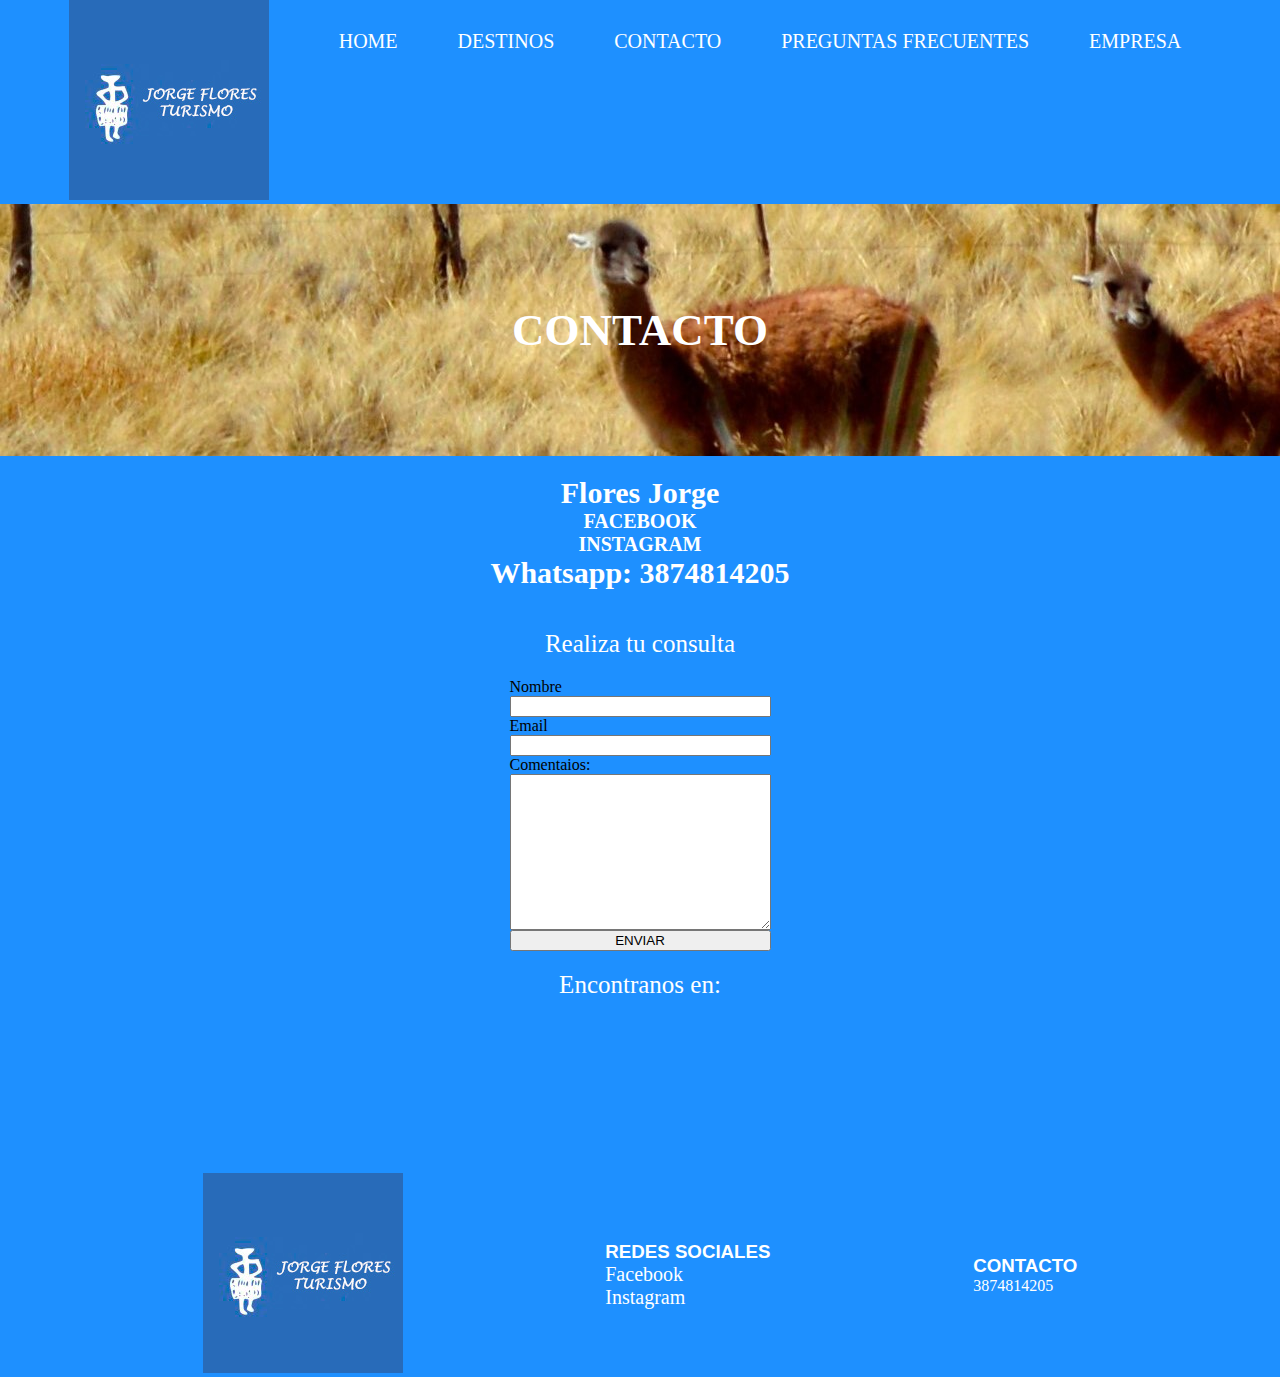
<file: pages/contacto.html>
<!DOCTYPE html>
<html lang="es">
<head>
    <meta charset="UTF-8">
    <meta http-equiv="X-UA-Compatible" content="IE=edge">
    <meta name="viewport" content="width=device-width, initial-scale=1.0">
    <title>contacto</title>
    <link rel="shortcut icon" href="../img/logo02.jpg" type="image/x-icon">
    <link rel="stylesheet" href="../css/style.css">
</head>
<body>
    <header class="header">
            <div class="logo">
                <img src="../img/logo02.jpg" alt="logo">
            </div>
            <nav>
                <ul>
                    <li><a href="../index.html">HOME</a></li>
                    <li><a href="../pages/destinos.html">DESTINOS</a></li>
                    <li><a href="#">CONTACTO</a></li>
                    <li><a href="../pages/preguntas.html">PREGUNTAS FRECUENTES</a></li>
                    <li><a href="../pages/servicios.html">EMPRESA</a></li>
                </ul>
            </nav>
    </header>
    <main class="MainCon">
        <div class="Cont">
            <h2>CONTACTO</h2>
        </div>
        <div class="ContRedes">
            <h4>Flores Jorge</h4>
            <h4><a href="https://www.facebook.com/jorgericardo.flores.3/">FACEBOOK</a></a></h4>
            <h4><a href="https://z-p15.www.instagram.com/jorgericardoflores/">INSTAGRAM</a></h4>
            <h4>Whatsapp: 3874814205</h4>
        </div>
        <div class="ContTitulo">
            <p>Realiza tu consulta</p>
        </div>
        <div class="Cuadro">
            <form action="" class="form">
                <label for="">Nombre</label>
                <input type="text" name="" id="">
                <label for="">Email</label>
                <input type="email" name="" id="">
                <label for="">Comentaios:</label>
                <textarea name="" id="" cols="30" rows="10"></textarea>
                <input type="submit" value="ENVIAR">
            </form>
        </div>
        <div class="ContUbi">
            <p>Encontranos en:</p>
        </div>
        <div class="ContMap">
            <div><iframe src="https://www.google.com/maps/embed?pb=!1m18!1m12!1m3!1d3622.212951755284!2d-65.41260538499864!3d-24.788160584088068!2m3!1f0!2f0!3f0!3m2!1i1024!2i768!4f13.1!3m3!1m2!1s0x941bc3a3664432bf%3A0x7413a68ddc912bee!2sMuseo%20G%C3%BCemes!5e0!3m2!1ses-419!2sar!4v1680982712508!5m2!1ses-419!2sar" width="100%" height="auto" style="border:0;" allowfullscreen="" loading="lazy" referrerpolicy="no-referrer-when-downgrade"></iframe></div>
        </div>
    </main>
    <footer>
            <div class="logo">
                <img src="../img/logo02.jpg" alt="logo">
            </div>
            <div class="redes">
                <h3>REDES SOCIALES</h3>
                <a href="https://www.facebook.com/jorgericardo.flores.3/">Facebook</a>
                <a href="https://z-p15.www.instagram.com/jorgericardoflores/">Instagram</a>
            </div>
            <div class="contacto">
                <h3>CONTACTO</h3>
                <P>3874814205</P>
            </div>
    </footer>
</body>
</html>
</file>
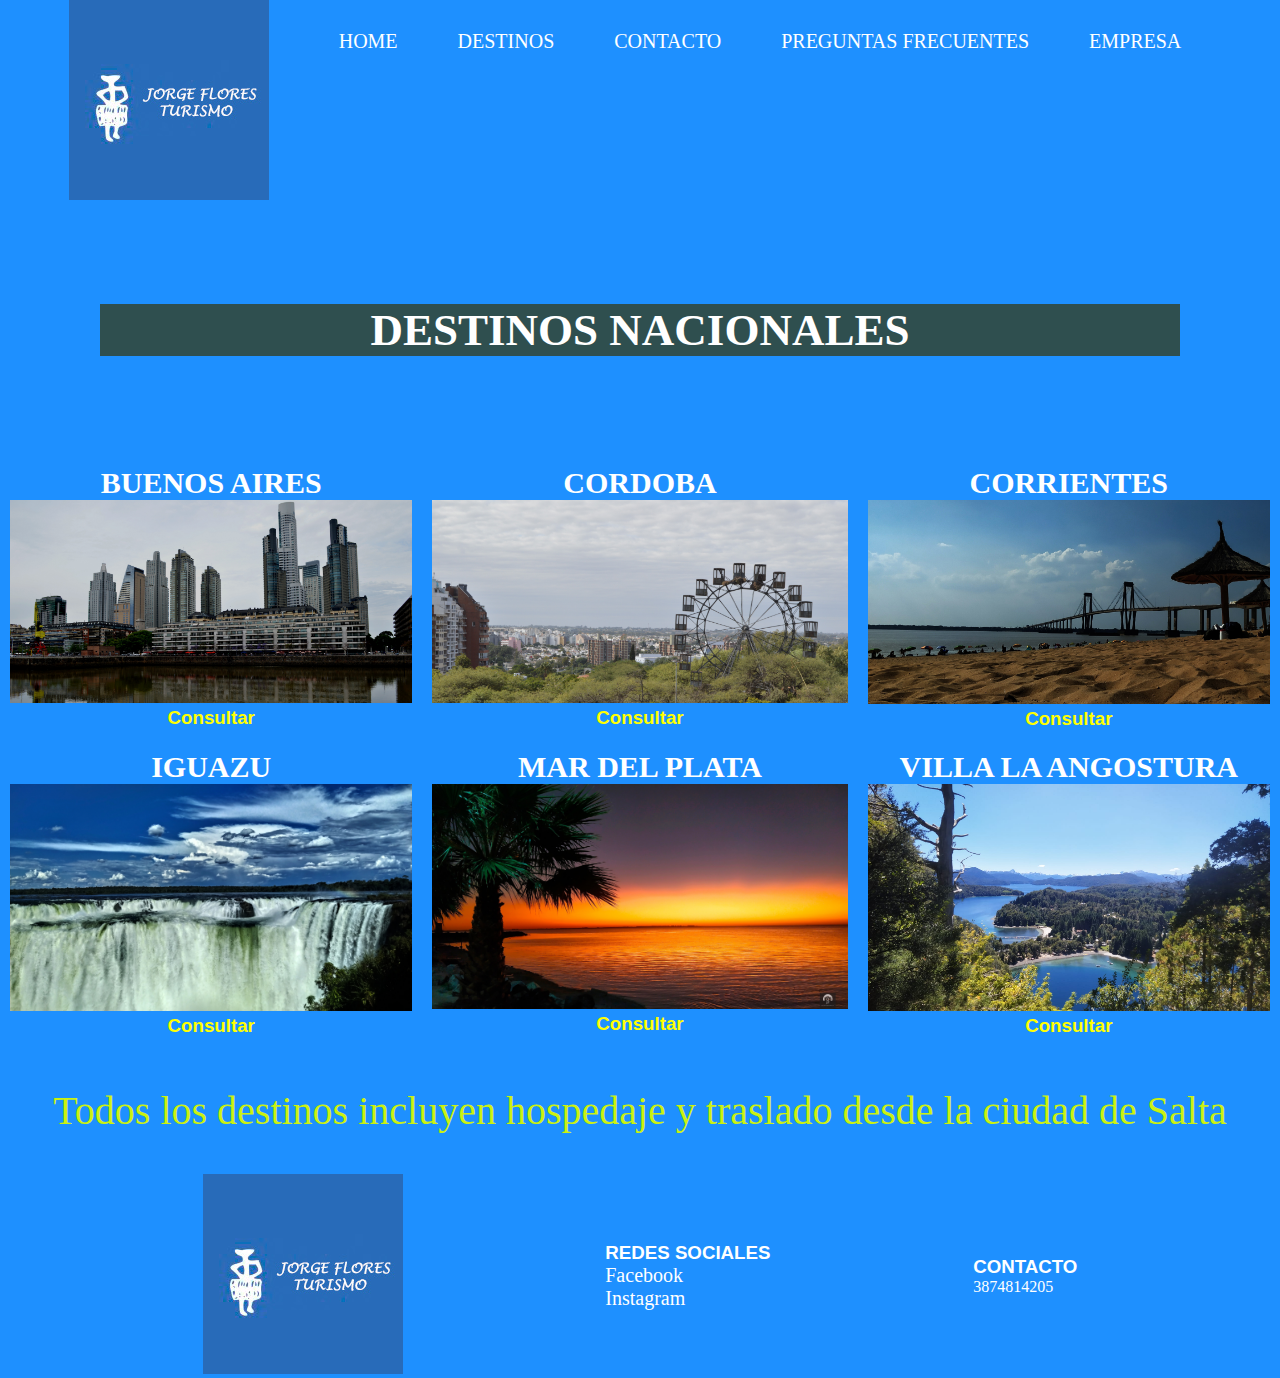
<file: pages/destinos.html>
<!DOCTYPE html>
<html lang="es">
<head>
    <meta charset="UTF-8">
    <meta http-equiv="X-UA-Compatible" content="IE=edge">
    <meta name="viewport" content="width=device-width, initial-scale=1.0">
    <title>destinos</title>
    <link rel="shortcut icon" href="../img/logo02.jpg" type="image/x-icon">
    <link rel="stylesheet" href="../css/style.css">
</head>
<body>
    <header class="header">
            <div class="logo">
                <img src="../img/logo02.jpg" alt="logo">
            </div>
            <nav>
                <ul>
                    <li><a href="../index.html">HOME</a></li>
                    <li><a href="#">DESTINOS</a></li>
                    <li><a href="../pages/contacto.html">CONTACTO</a></li>
                    <li><a href="../pages/preguntas.html">PREGUNTAS FRECUENTES</a></li>
                    <li><a href="../pages/servicios.html">EMPRESA</a></li>
                </ul>
            </nav>
    </header>
        <main class="MainDes">
            <div class="DestinoTitulo">
                <h2 class="Nac">DESTINOS NACIONALES</h2>
            </div>
            <div class="DesA">
                <h4>BUENOS AIRES</h4>
                <img src="../img/bs as.jpg" alt="" class="img_fluid">
                <h3 class="consultar">Consultar</h3>
            </div>
            <div class="DesB">
                <h4>CORDOBA</h4>
                <img src="../img/CORDOBA.JPG" alt="" class="img_fluid">
                <h3 class="consultar">Consultar</h3>
            </div>
            <div class="DesC">
                <h4>CORRIENTES</h4>
                <img src="../img/corrientes.jpg" alt="" class="img_fluid">
                <h3 class="consultar">Consultar</h3>
            </div>
            <div class="DesD">
                <h4>IGUAZU</h4>
                <img src="../img/iguazu.jpg" alt="" class="img_fluid">
                <h3 class="consultar">Consultar</h3>
            </div>
            <div class="DesE">
                <h4>MAR DEL PLATA</h4>
                <img src="../img/Mar.jpg" alt="" class="img_fluid">
                <h3 class="consultar">Consultar</h3>
            </div>
            <div class="DesF">
                <h4>VILLA LA ANGOSTURA</h4>
                <img src="../img/villa la angostura.jpeg" alt=""class="img_fluid">
                <h3 class="consultar">Consultar</h3>
            </div>
            <div class="TextFinal">
                <h5>Todos los destinos incluyen hospedaje y traslado desde la ciudad de Salta</h5>
            </div>
        </main>
    <footer>
            <div class="logo">
                <img src="../img/logo02.jpg" alt="logo">
            </div>
            <div class="redes">
                <h3>REDES SOCIALES</h3>
                <a href="https://www.facebook.com/jorgericardo.flores.3/">Facebook</a>
                <a href="https://z-p15.www.instagram.com/jorgericardoflores/">Instagram</a>
            </div>
            <div class="contacto">
                <h3>CONTACTO</h3>
                <P>3874814205</P>
            </div>
    </footer>
</body>
</html>
</file>
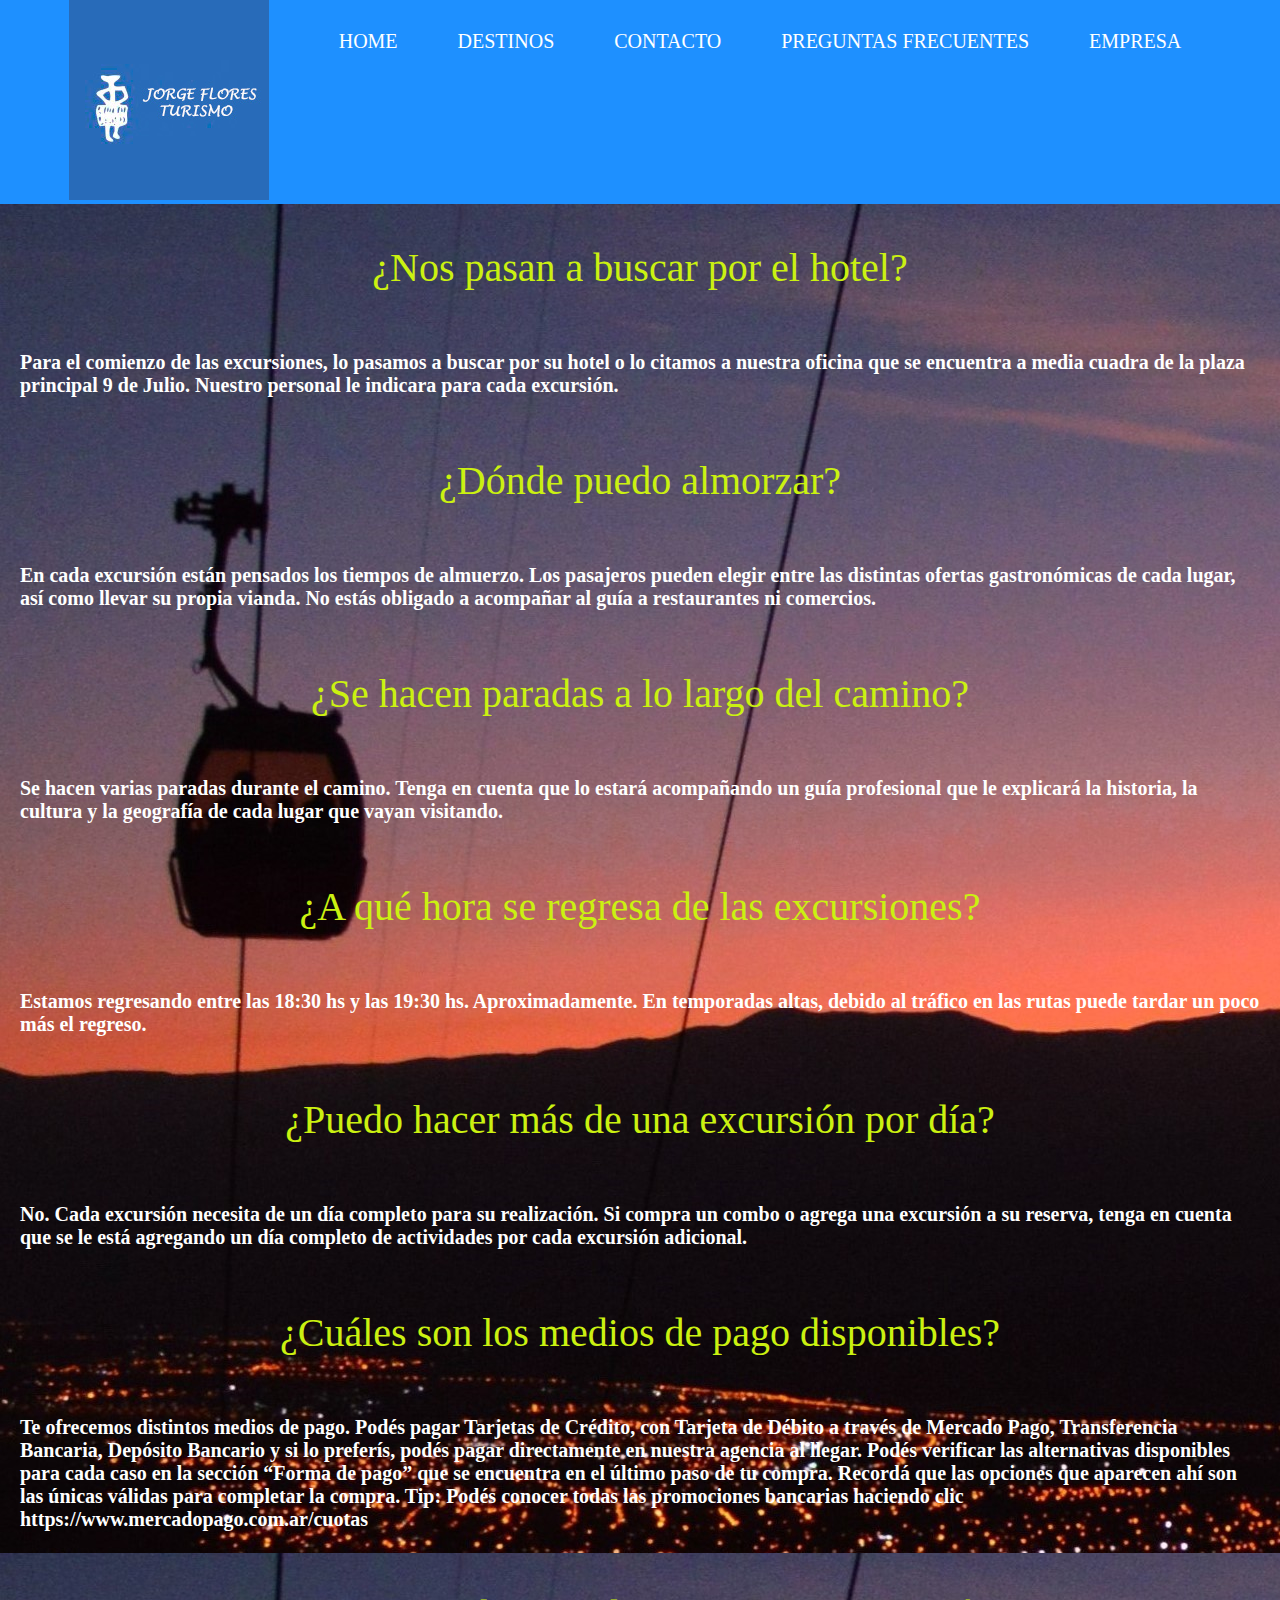
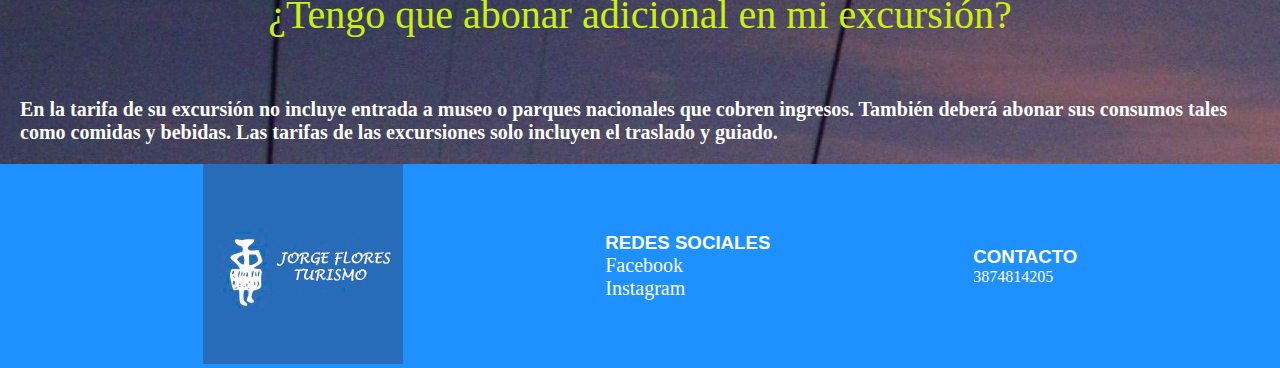
<file: pages/preguntas.html>
<!DOCTYPE html>
<html lang="es">
<head>
    <meta charset="UTF-8">
    <meta http-equiv="X-UA-Compatible" content="IE=edge">
    <meta name="viewport" content="width=device-width, initial-scale=1.0">
    <title>preguntas</title>
    <link rel="shortcut icon" href="../img/logo02.jpg" type="image/x-icon">
    <link rel="stylesheet" href="../css/style.css">
</head>
<body>
    <header class="header">
            <div class="logo">
                <img src="../img/logo02.jpg" alt="logo">
            </div>
            <nav>
                <ul>
                    <li><a href="../index.html">HOME</a></li>
                    <li><a href="../pages/destinos.html">DESTINOS</a></li>
                    <li><a href="../pages/contacto.html">CONTACTO</a></li>
                    <li><a href="#">PREGUNTAS FRECUENTES</a></li>
                    <li><a href="../pages/servicios.html">EMPRESA</a></li>
                </ul>
            </nav>
    </header>
     <main class="mainPre">
            <div>
                <h5>¿Nos pasan a buscar por el hotel?</h5>
                <h6>Para el comienzo de las excursiones, lo pasamos a buscar por su hotel o lo citamos a nuestra oficina que se encuentra a media cuadra de la plaza principal 9 de Julio. Nuestro personal le indicara para cada excursión.</h6>
                <h5>¿Dónde puedo almorzar?</h5>
                <h6>En cada excursión están pensados los tiempos de almuerzo. Los pasajeros pueden elegir entre las distintas ofertas gastronómicas de cada lugar, así como llevar su propia vianda. No estás obligado a acompañar al guía a restaurantes ni comercios.</h6>
                <h5>¿Se hacen paradas a lo largo del camino?</h5>
                <h6>Se hacen varias paradas durante el camino. Tenga en cuenta que lo estará acompañando un guía profesional que le explicará la historia, la cultura y la geografía de cada lugar que vayan visitando.</h6>
                <h5>¿A qué hora se regresa de las excursiones?</h5>
                <h6>Estamos regresando entre las 18:30 hs y las 19:30 hs. Aproximadamente. En temporadas altas, debido al tráfico en las rutas puede tardar un poco más el regreso.</h6>
                <h5>¿Puedo hacer más de una excursión por día?</h5>
                <h6>No. Cada excursión necesita de un día completo para su realización. Si compra un combo o agrega una excursión a su reserva, tenga en cuenta que se le está agregando un día completo de actividades por cada excursión adicional.</h6>
                <h5>¿Cuáles son los medios de pago disponibles?</h5>
                <h6>Te ofrecemos distintos medios de pago.
                    Podés pagar Tarjetas de Crédito, con Tarjeta de Débito a través de Mercado Pago, Transferencia Bancaria, Depósito Bancario y si lo preferís, podés pagar directamente en nuestra agencia al llegar.
                    Podés verificar las alternativas disponibles para cada caso en la sección “Forma de pago” que se encuentra en el último paso de tu compra. Recordá que las opciones que aparecen ahí son las únicas válidas para completar la compra.
                    Tip: Podés conocer todas las promociones bancarias haciendo clic https://www.mercadopago.com.ar/cuotas</h6>
                <h5>¿Tengo que abonar adicional en mi excursión?</h5>
                <h6>En la tarifa de su excursión no incluye entrada a museo o parques nacionales que cobren ingresos. También deberá abonar sus consumos tales como comidas y bebidas. Las tarifas de las excursiones solo incluyen el traslado y guiado.</h6>
            </div>
    </main>
    <footer>
            <div class="logo">
                <img src="../img/logo02.jpg" alt="logo">
            </div>
            <div class="redes">
                <h3>REDES SOCIALES</h3>
                <a href="https://www.facebook.com/jorgericardo.flores.3/">Facebook</a>
                <a href="https://z-p15.www.instagram.com/jorgericardoflores/">Instagram</a>
            </div>
            <div class="contacto">
                <h3>CONTACTO</h3>
                <P>3874814205</P>
            </div>
    </footer>
</body>
</html>
</file>
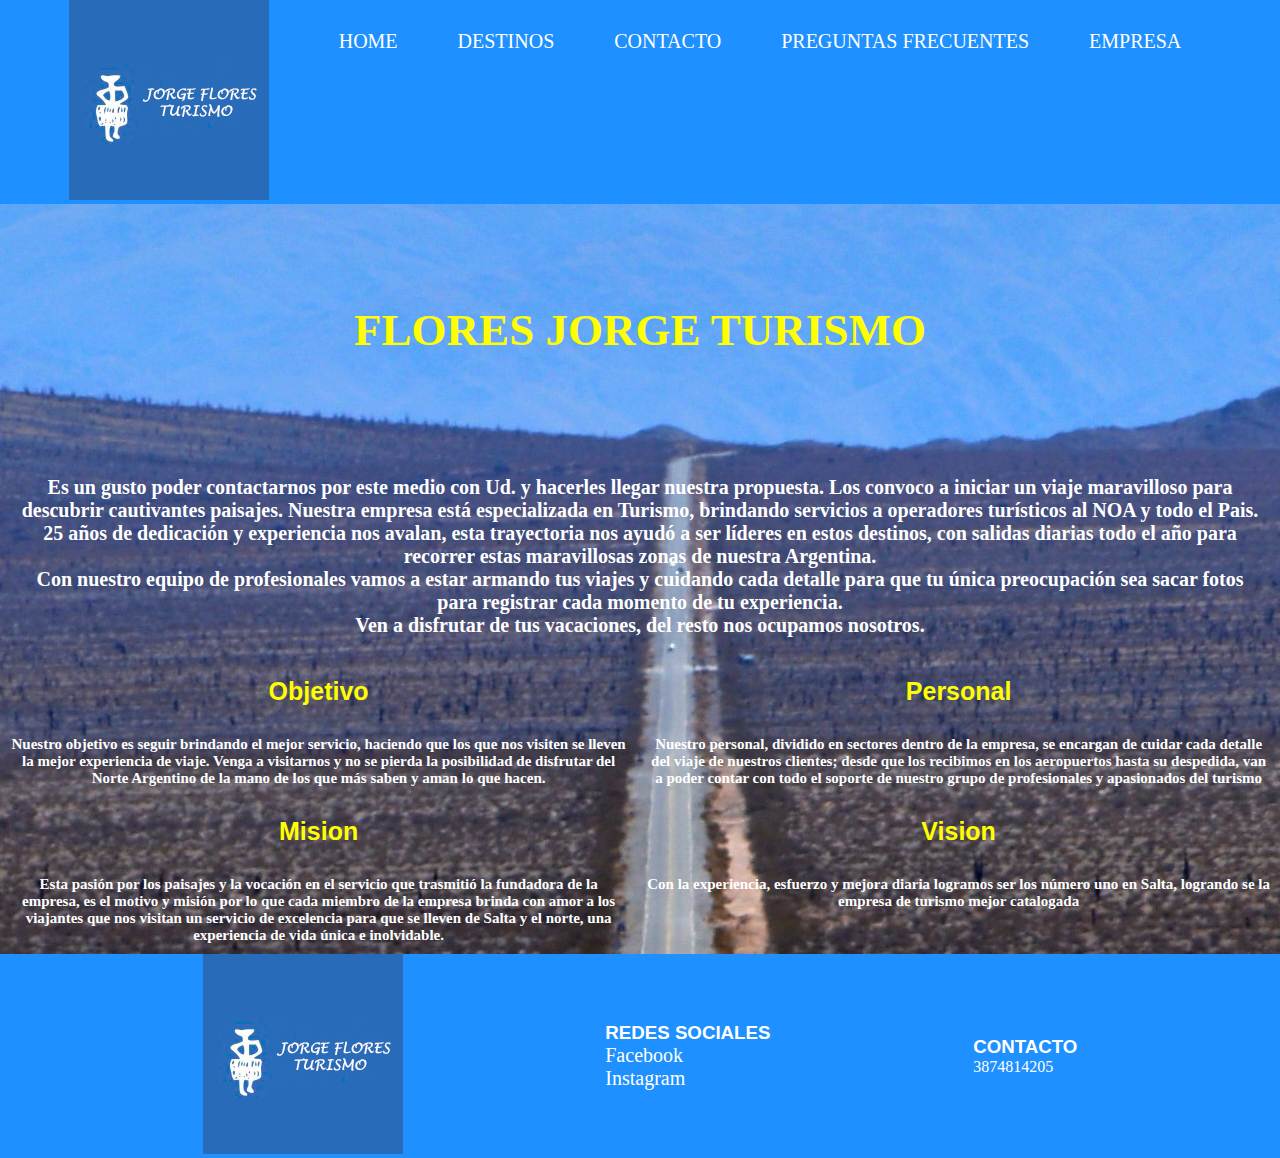
<file: pages/servicios.html>
<!DOCTYPE html>
<html lang="es">
<head>
    <meta charset="UTF-8">
    <meta http-equiv="X-UA-Compatible" content="IE=edge">
    <meta name="viewport" content="width=device-width, initial-scale=1.0">
    <title>servicios</title>
    <link rel="shortcut icon" href="../img/logo02.jpg" type="image/x-icon">
    <link rel="stylesheet" href="../css/style.css">
</head>
<body>
    <header class="header">
            <div class="logo">
                <img src="../img/logo02.jpg" alt="logo">
            </div>
            <nav>
                <ul>
                    <li><a href="../index.html">HOME</a></li>
                    <li><a href="../pages/destinos.html">DESTINOS</a></li>
                    <li><a href="../pages/contacto.html">CONTACTO</a></li>
                    <li><a href="../pages/preguntas.html">PREGUNTAS FRECUENTES</a></li>
                    <li><a href="#">EMPRESA</a></li>
                </ul>
            </nav>
    </header>
    <main class="MainEm">
        <div class="EmTitu"><h2>FLORES JORGE TURISMO</h2></div>
        <div class="EmDesc">
            <h4 class="Descripcion">Es un gusto poder contactarnos por este medio con Ud. y hacerles llegar nuestra propuesta. Los convoco a iniciar un viaje maravilloso para descubrir cautivantes paisajes. Nuestra empresa está especializada en Turismo, brindando servicios a operadores turísticos al NOA y todo el Pais. <br>
                25 años de dedicación y experiencia nos avalan, esta trayectoria nos ayudó a ser líderes en estos destinos, con salidas diarias todo el año para recorrer estas maravillosas zonas de nuestra Argentina. <br>

                Con nuestro equipo de profesionales vamos a estar armando tus viajes y cuidando cada detalle para que tu única preocupación sea sacar fotos para registrar cada momento de tu experiencia. <br>
                
                Ven a disfrutar de tus vacaciones, del resto nos ocupamos nosotros.</h4>
        </div>
        <div class="EmA EmSubt"><h3 class="Subtitulo">Objetivo</h3></div>
        <div class="EmB">
            <h4 class="SubCon">Nuestro objetivo es seguir brindando el mejor servicio, haciendo que los que nos visiten se lleven la mejor experiencia de viaje. Venga a visitarnos y no se pierda la posibilidad de disfrutar del Norte Argentino de la mano de los que más saben y aman lo que hacen.</h4>
        </div>
        <div class="EmC EmSubt"><h3 class="Subtitulo">Personal</h3></div>
        <div class="EmD">
            <h4 class="SubCon">Nuestro personal, dividido en sectores dentro de la empresa, se encargan de cuidar cada detalle del viaje de nuestros clientes; desde que los recibimos en los aeropuertos hasta su despedida, van a poder contar con todo el soporte de nuestro grupo de profesionales y apasionados del turismo</h4>
        </div>
        <div class="EmE EmSubt"><h3 class="Subtitulo">Mision</h3></div>
        <div class="EmF">
            <h4 class="SubCon">Esta pasión por los paisajes y la vocación en el servicio que trasmitió la fundadora de la empresa, es el motivo y misión por lo que cada miembro de la empresa brinda con amor a los viajantes que nos visitan un servicio de excelencia para que se lleven de Salta y el norte, una experiencia de vida única e inolvidable.</h4>
        </div>
        <div class="EmG EmSubt"><h3 class="Subtitulo">Vision</h3></div>
        <div class="EmH">
            <h4 class="SubCon">Con la experiencia, esfuerzo y mejora diaria logramos ser los número uno en Salta, logrando se la empresa de turismo mejor catalogada </h4>
        </div>
    </main>
    <footer>
            <div class="logo">
                <img src="../img/logo02.jpg" alt="logo">
            </div>
            <div class="redes">
                <h3>REDES SOCIALES</h3>
                <a href="https://www.facebook.com/jorgericardo.flores.3/">Facebook</a>
                <a href="https://z-p15.www.instagram.com/jorgericardoflores/">Instagram</a>
            </div>
            <div class="contacto">
                <h3>CONTACTO</h3>
                <P>3874814205</P>
    </footer>
</body>
</html>
</file>
<file: css/style.css>
.img_fluid{width: 100%; height:auto}
li{list-style-type: none; padding: 10px; margin: 20px;}
a{text-decoration: none; color: white; font-size: 20px;}
header{background-color: dodgerblue;}
footer{background-color:dodgerblue;}
.redes{display: flex; flex-direction: column; justify-content: center;}
.contacto{display: flex; flex-direction: column; justify-content: center;}
p{color: white;}
.Titulo{font-size: 30px; color: white;}
.Titulo{
    display: flex;
    justify-content: center;
}
main{background-color: dodgerblue;}
h4{
    display: flex;
    justify-content: center;
    color: white;
    font-size: 30px;
}
.mainPre{background-image: url(../img/teleferico2.jpg);}
h3{color: white; font-family: 'Franklin Gothic Medium', 'Arial Narrow', Arial, sans-serif;}
h5{display: flex;
   justify-content: center;
    font-size: 40px;
     font-weight: 100;
      color: rgb(203, 241, 17);
    font-family: 'Times New Roman', Times, serif;}
h6{display: flex;
    justify-content: center;
    color: white;
    font-size: 20px;
}
.MainCon{display: flex;
    flex-direction: column;
    justify-content: center;
}
.MainCon{display: grid;
      grid-template-columns: 100%;
      justify-content: center;
      }
.form{display: flex;
     flex-direction: column;
    }
.ContRedes{font-size: 20px; margin: 20px;}
.ContUbi{font-size: 25px; margin: 20px;
display: flex;
flex-direction: column;
align-items: center;}
.Cuadro{display: flex;
    flex-direction: column;
    align-items: center;}
.ContTitulo{font-size: 25px; text-align: center; padding: 10px; margin: 10px;}
.EmTitu{display: flex;
     flex-direction: row;
    justify-content: center;
font-size: 30px; padding: 100px; color:yellow;}
.MainEm{background-image: url(../img/recat\ tin\ tin1.jpg);}
.EmDesc{margin: 20px;}
.Descripcion{font-size: 20px; text-align: center;}
.EmSubt{padding: 20px;}
.Subtitulo{font-size: 25px; text-align:center; color: yellow;}
.SubCon{font-size: 15px; text-align: center; margin: 10px;}
.consultar{text-align: center; color: yellow;}
.Desde{text-align: center; color: yellow;}
.Nac{background-color:darkslategray;}
a:hover{
    color:yellow;
    font-size: 30px;
    background-color: darkslateblue;
    border-radius: 40px;
}
input:focus{
    height: 50px;
}

*{margin: 0;}
/* DESKTOP */
@media(min-width:1024px){
ul{
    display: flex;
    flex-direction: row;
}
header{display: flex;
      flex-direction: row;
      justify-content:center;
}
.GridMainIndex{
    display: grid;
    grid-template-areas: 
    "ImgPrin ImgPrin ImgPrin"
    "Titulo Titulo Titulo"
    "imgA imgB imgC"
    "imgD imgE imgF";
    grid-template-columns: 33% 34% 33%;
    grid-template-rows: auto auto auto auto;
}
    .ImgPrin{grid-area: ImgPrin;}
    .Titulo{grid-area: Titulo;}
    .imgA{grid-area: imgA;}
    .imgB{grid-area: imgB;}
    .imgC{grid-area: imgC;}
    .imgD{grid-area: imgD;}
    .imgE{grid-area: imgE;}
    .imgF{grid-area: imgF;}
.imgA{padding: 20px;}
.imgB{padding: 20px 0px;}
.imgC{padding: 20px;}
.imgD{padding: 20px;}
.imgE{padding: 20px 0px;}
.imgF{padding: 20px;}
footer{display: flex;
       flex-direction: row;
       justify-content: space-evenly;}
.nav{display: flex;
align-items: center;
}
.header{position: sticky; top: 0px;}
h5{padding: 40px;}
h6{padding: 20px;}

.MainEm{
    display: grid;
    grid-template-areas:
    "EmTitu EmTitu"
    "EmDesc EmDesc"
    "EmA EmC"
    "EmB EmD"
    "EmE EmG"
    "EmF EmH";
    grid-column: 50% 50%;
    grid-template-rows: auto auto auto auto auto auto;
}
.EmTitu{grid-area: EmTitu;}
.EmDesc{grid-area: EmDesc;}
.EmA{grid-area: EmA;}
.EmB{grid-area: EmB;}
.EmC{grid-area: EmC;}
.EmD{grid-area: EmD;}
.EmE{grid-area: EmE;}
.EmF{grid-area: EmF;}
.EmG{grid-area: EmG;}
.EmH{grid-area: EmH;}

.MainDes{display: grid;
    grid-template-areas:
    "DestinoTitulo DestinoTitulo DestinoTitulo"
    "DesA DesB DesC"
    "DesD DesE DesF"
    "TextFinal TextFinal TextFinal";
    grid-template-columns: 33% 34% 33%;
    grid-template-rows: auto auto auto;
}
.DestinoTitulo{grid-area: DestinoTitulo;}
.DesA{grid-area: DesA; padding: 10px;}
.DesB{grid-area: DesB; padding: 10px;}
.DesC{grid-area: DesC; padding: 10px;}
.DesD{grid-area: DesD; padding: 10px;}
.DesE{grid-area: DesE; padding: 10px;}
.DesF{grid-area: DesF; padding: 10px;}
.TextFinal{grid-area: TextFinal;}
.DestinoTitulo{font-size: 30px; text-align: center; color: white; padding: 100px;}
.Cont{font-size: 30px; text-align: center; color: white; padding: 100px; background-image: url(../img/los\ cardones6.jpg);}

}

/* MOBILE */
@media(max-width:768px){
.logo{display: flex;
flex-direction: column;
justify-content: center;}
h2{text-align: center;}
.redes{text-align: center;}
.contacto{text-align: center;}
.Nac{text-align:center;}
.TextFinal{text-align: center;}
.DestinoTitulo{font-size: 30px; text-align: center; color: white;}
.Cont{font-size: 30px; text-align: center; color: white; background-image: url(../img/los\ cardones6.jpg);}
.mainPre{text-align: center;}
.MainEm{background-image: url(../img/recat\ tin\ tin2.jpg);}
}
</file>
